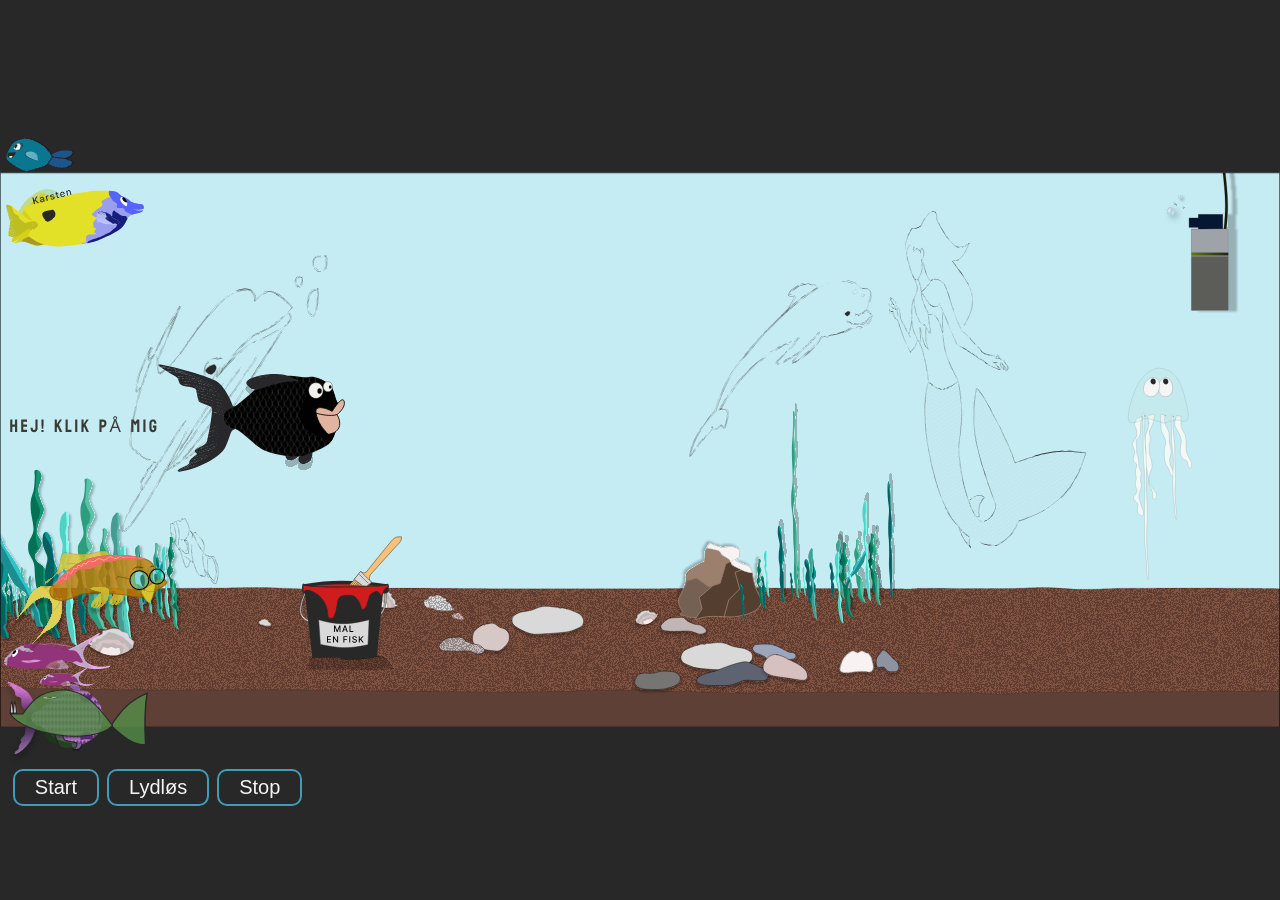
<file: index.html>
<!--
 * fil: index.html
 * formaal: Selve akvariet som produkt
--><!DOCTYPE html>
<html lang="da">
<head>
    <meta charset="UTF-8">
    <meta name="viewport" content="width=device-width, initial-scale=1.0">
    <meta http-equiv="X-UA-Compatible" content="ie=edge">
    <title>Storcenter Nord Akvarie</title>
    <!-- stylesheets -->
        <link rel="stylesheet" href="css/style.css">
        <link rel="icon" type="billeder/svg+xml" href="billeder/akvarie_favicon.svg"></head>
<body>
    <div id="akvarium">
    <img src="billeder/fisk/fisk_antias_ET.svg" alt="antias" class="fisk_antias" id="fisk_antias">
    <img src="billeder/fisk/fisk_fie_ET.svg" alt="fie" class="fisk_fie">
    <img src="billeder/fisk/fisk_frode_ET.svg" alt="frode" class="fisk_frode">
        <img src="billeder/fisk/fisk_kara_ET.svg"
        alt="kara"
        class="fisk_kara"
        id="fisk_kara">
        <div id="overlay" class="overlay">
            <div id="popup" class="popup">
        <div id="indhold"></div>
        <button id="closeBtn">Luk</button>
    </div>
</div>
    <img src="billeder/fisk/fisk_kirurg_ET.svg" alt="kirurg" class="fisk_kirurg">
    <img src="billeder/fisk/fisk_raevefjaes_ET.svg" alt="raevefjaes" class="fisk_raevefjaes">
    <img src="billeder/fisk/fisk_karl_ET.svg" alt="karl" class="fisk_karl">
    <img src="billeder/fisk/fisk_bob_ET.svg" alt="bob" class="fisk_bob">
    <img src="billeder/fisk/fisk_ari_ET.svg" alt="ari" class="fisk_ari">
    
    <div class="knapper">
     <!-- Knapper: styrer animationen -->
        <button id="startBtn">Start</button>
        <button id="muteBtn">Lydløs</button>
        <button id="stopBtn">Stop</button>
     <!-- Lyd -->
     <!-- jeg muter så lyden der sker ikke en automatisk lyd i browseren     <audio id="baggrundslyd" loop muted> -->
    </div>
        <!-- Lydfil hentet fra Pixabay: https://pixabay.com/sound-effects/ -->
        <!-- Load dit Script nederst på siden - så er alle elementer indlæst: lydfil link https://pixabay.com/sound-effects/film-special-effects-indoor-nice-fish-tank-ambiance-75601/ -->
        <!-- Lottie: script -->
    <script src="js/akvarie.js"></script>
</body>
</html>
</file>
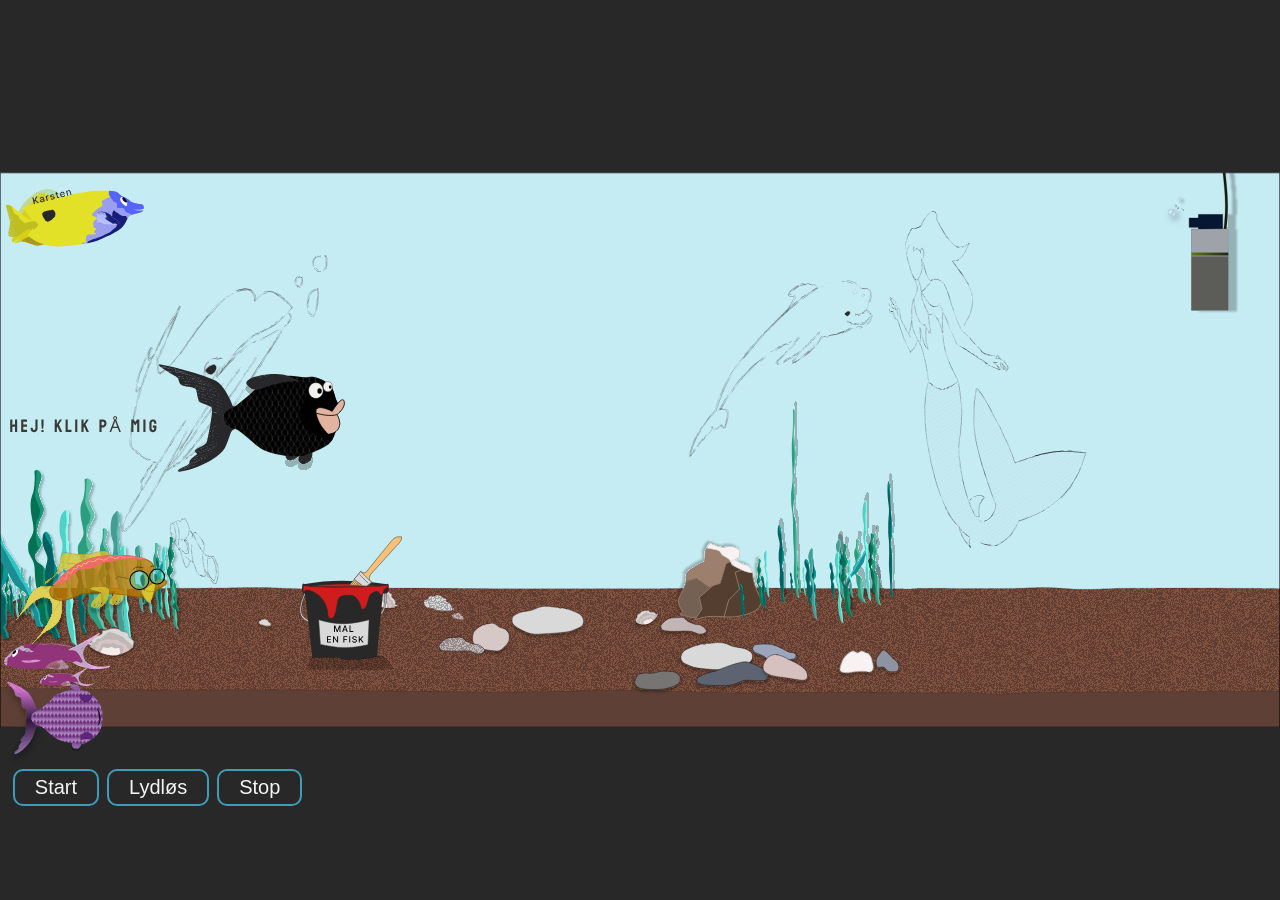
<file: eylems_akvarie.html>
<!--
 * fil: elyems_akvarie.html
 * formaal: 
-->


<!DOCTYPE html>
<html lang="da">
<head>
    <meta charset="UTF-8">
    <meta name="viewport" content="width=device-width, initial-scale=1.0">
    <meta http-equiv="X-UA-Compatible" content="ie=edge">
    <title>Storcenter Nord Akvarie</title>

    <!-- stylesheets -->
        <link rel="stylesheet" href="css/style.css">
        <link rel="icon" type="billeder/svg+xml" href="billeder/akvarie_favicon.svg">


</head>
<body>
    <div id="akvarium">

    <img src="billeder/fisk/fisk_antias_ET.svg" alt="antias" class="fisk_antias" id="fisk_antias">
    <img src="billeder/fisk/fisk_fie_ET.svg" alt="fie" class="fisk_fie">
    <img src="billeder/fisk/fisk_frode_ET.svg" alt="frode" class="fisk_frode">
    
        <img src="billeder/fisk/fisk_kara_ET.svg"
        alt="kara"
        class="fisk_kara"
        id="fisk_kara">
    
        <div id="overlay" class="overlay">
            <div id="popup" class="popup">
        <div id="indhold"></div>
        <button id="closeBtn">Luk</button>
    </div>
</div>
    <img src="billeder/fisk/fisk_kirurg_ET.svg" alt="kirurg" class="fisk_kirurg">
    <img src="billeder/fisk/fisk_raevefjaes_ET.svg" alt="raevefjaes" class="fisk_raevefjaes">

    <div class="knapper">
     <!-- Knapper: styrer animationen -->
        <button id="startBtn">Start</button>
        <button id="muteBtn">Lydløs</button>
        <button id="stopBtn">Stop</button>
     <!-- Lyd -->
     <!-- jeg muter så lyden der sker ikke en automatisk lyd i browseren     <audio id="baggrundslyd" loop muted> -->
    </div>
        <!-- Lydfil hentet fra Pixabay: https://pixabay.com/sound-effects/ -->
        <!-- Load dit Script nederst på siden - så er alle elementer indlæst: lydfil link https://pixabay.com/sound-effects/film-special-effects-indoor-nice-fish-tank-ambiance-75601/ -->
        <!-- Lottie: script -->
    <script src="js/akvarie.js"></script>

</body>
</html>
</file>
<file: css/style.css>
/**
* fil: style.css
**/
/* farvepalette */
:root {
    --lyseblaa:             #c2def2;
    --daempet_blaa_groen:   #409cb9;
    --red:                  #ff0000;
    --sort_mat:             #282828;
    --knækket_hvid:         #f5f5f5;
    --daempet_gul:          #f5e6b3;
}
/* CSS-animation af Jitter-kassen */
/* Baggrundbillede oprettet ud fra vektor i Figma*/
html,
body {
    margin: 0px;
    height: 100vh;
    background-image: url("../billeder/baggrund/akvarie_bg20.svg");
    background-size: 100% 120%;
    background-position: center;
    background-repeat: no-repeat;
    background-color: var(--sort_mat);
    overflow: hidden; /*skjuler alt der går udenfor skærmen*/
}
/*Copilot og tidlig opgave*/
.fisk_antias {
    width: 110px;
    position: absolute;
    top: 70%;
    left: 0px;
    animation: svoem_venstre 30s linear infinite;
}
.fisk_fie {
    width: 110px;
    position: absolute;
    top: 75%;
    left: 0px;
    animation: svoem_hoejre 35s linear infinite;
}
.fisk_frode {
    width: 180px;
    position: absolute;
    top: 60%;
    left: 0;
    animation: svoem_hoejre 30s linear infinite;
}
.fisk_kara {
    width: 350px;
    position: absolute;
    top: 40%;
    left: 0;
    animation: svoem_hoejre 20s linear infinite;
}
.fisk_kirurg {
    width: 100px;
    position: absolute;
    top: 20%;
    left: 30;
    animation: 
    svoem_venstre 40s linear infinite;
}
.fisk_raevefjaes {
    width: 150px;
    position: absolute;
    top: 20%;
    left: 0px;
    animation: svoem_hoejre 30s linear infinite;
}
.fisk_karl{
    width: 150px;
    position: absolute;
    top: 75%;
    left: 0px;
    animation: svoem_venstre 60s linear infinite;
    z-index: 1;
}
.fisk_bob{
    width: 80px;
    position: absolute;
    top: 40%;
    right: 80px;
}
.fisk_ari{
    width: 80px;
    position: absolute;
    top: 15%;
    left: 0px;
    animation: svoem_venstre 35s linear infinite;
}
/*mekanismen der får fiske til at svømme hen over skærmen
from: betyder at fisken starter x-vw view-port til venstre, så den starter udenfor skærmen
to: betyder at fisken starter x-vw view-port til højre , så den svømmer helt ud af sækrmen på højre side
vw= view-prt-width (bredde) 1vw=1% af skærmens bredde
*/
@keyframes svoem_hoejre {
    from {transform: translateX(-10vw);
    }
    to {transform: translateX(1800px);
    }
}
@keyframes svoem_venstre {
    from {transform: translateX(100vw);
    }
    to {transform: translateX(-0vw);
    }
}
/* Knappe funktioner */
button {
    padding: 5px 20px;
    font-size: 1.25rem;
    background: transparent;
    border: 2px solid var(--daempet_blaa_groen);
    border-radius: 10px;
    color: var(--knækket_hvid);
    cursor: pointer;
    backdrop-filter: blur(1px);
}
button:hover {
    transform: translateY(-1px); /*flytter elementet 1 pixel op ad vertikalt i forhold til dens absolute placering på skærmen*/
}
button:hover {
    box-shadow: 0 0 8px var(--lyseblaa);
}
.title { /*.title fordi at definere at den kun styler elementer der har class="titel"*/
    font-weight: 70;
    font-family: 'lato', sans-serif;    font-size: 2.5rem;
    color: var(--knækket_hvid);
    letter-spacing: 2px;
}
.knapper {
    position:fixed;
    top: 86%;
    left: 1%;
    z-index: 10;
    display: flex;
    gap: 8px;
    margin-top: -5px; /* justér tallet */
}
/*Oprettelse af popup-vindue/dialogbuks med attributter: Sparring med Copilot og https://www.w3schools.com/jsref/event_onclick.asp*/
.overlay {
    display: none;
    position: fixed;
    inset: 0;
    background-color: rgba(0, 0, 0, 0.5);
    justify-content: center;
    align-items: center;
    z-index: 2;
}
.popup {
    font-family: 'lato', sans-serif;
    color: var(--sort_mat);
    font-size: 1rem;
    background-color: var(--knækket_hvid);
    width: 400px;
    padding: 20px;
    border: 10px solid var(--daempet_blaa_groen);    z-index: 2;
    border-radius: 100px;
    text-align: center;
}
.fisk_antias,
.fisk_fie,
.fisk_frode,
.fisk_kara,
.fisk_kirurg,
.fisk_raevefjaes {
    position: absolute;
    z-index: 1;
}
.infoBoks {
    display: none;
    position: absolute;
    top: 50%;
    left: 50%;
    transform: translate(-50%, -50%);
    background-color: var(--knækket_hvid);
    padding: 20px;
    width: 300px;
    border-radius: 10px;
    z-index: 3;
}
#luk {
    cursor: pointer;
    float: right;  
}
#akvarium {
    position: relative;
    overflow: hidden;
    width: 100%;
    height: 100%;
}
#closeBtn {
    position: block;
    margin: 10px auto 0;
    color: var(--mat_sort);
    font-size: 2rem;
    border: 2px solid var(--daempet_blaa_groen);
    border-radius: 10px;
    background-color: var(--daempet_gul);
    cursor: pointer;
}
</file>
